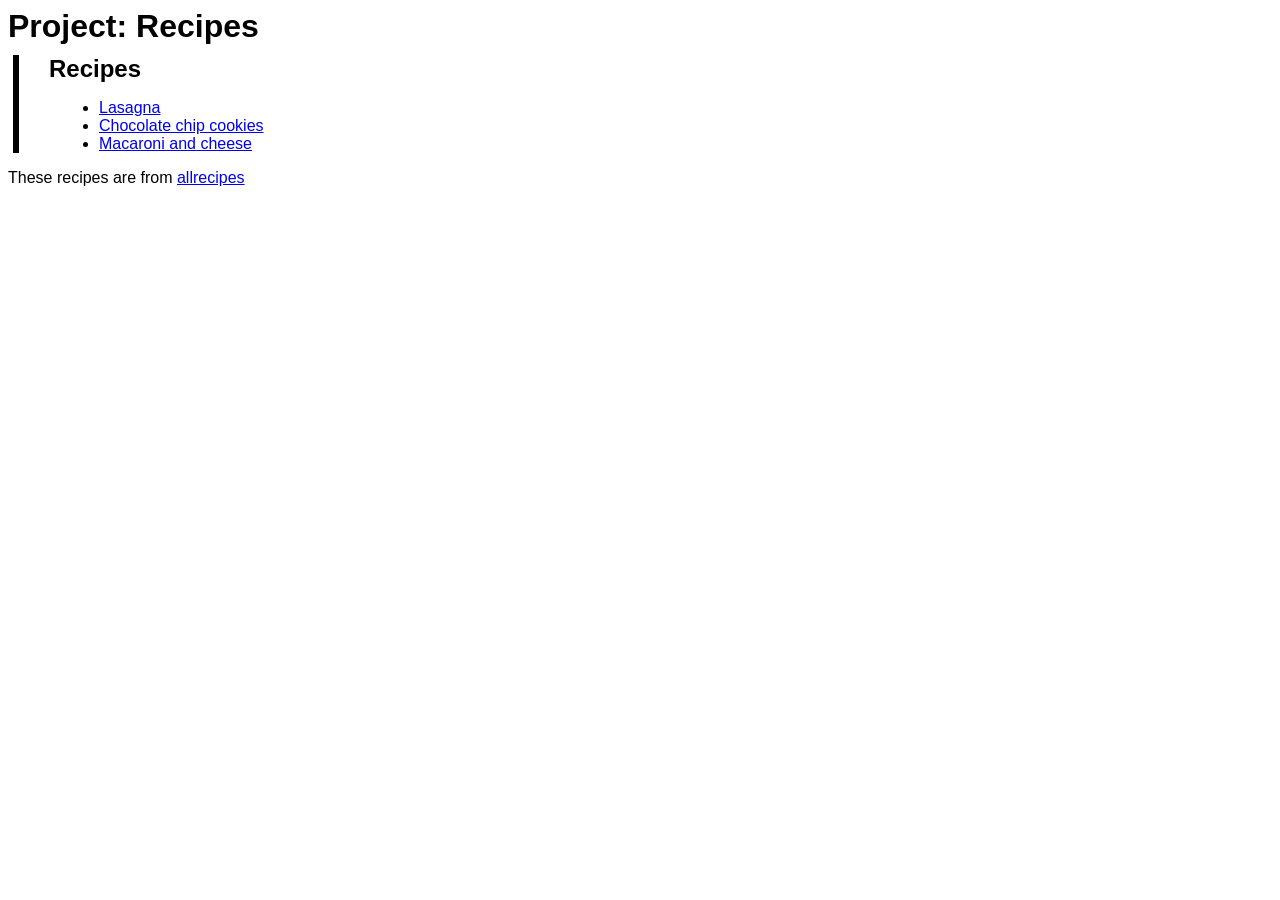
<file: index.html>
<!DOCTYPE html>
<html lang="en">
    <head>
        <meta charset="utf-8">
        <title>Projects | Recipes</title>
        <link rel="stylesheet" href="./style.css">
    </head>

    <body>
        <h1>Project: Recipes</h1>

        <div>
            <h2>Recipes</h2>

            <ul>
                <li><a href="./recipes/lasagna.html">Lasagna</a></li>
                <li><a href="./recipes/chocolate-chip-cookies.html">Chocolate chip cookies</a></li>
                <li><a href="./recipes/macaroni-and-chese.html">Macaroni and cheese</a></li>
            </ul>
        </div>
        
        <p>These recipes are from <a href="https://www.allrecipes.com/" target="_blank">allrecipes</a></p>
    </body>
</html>
</file>
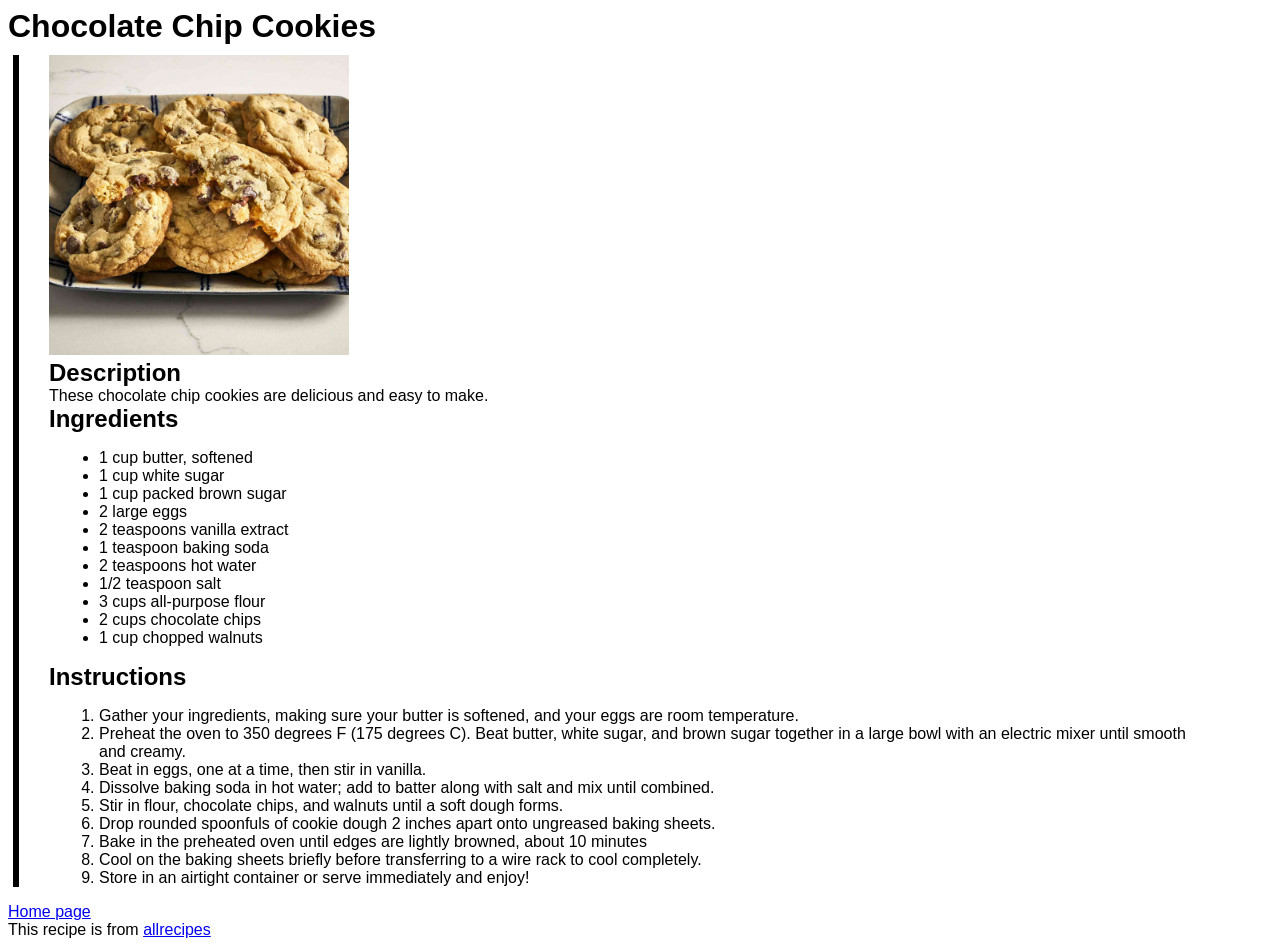
<file: recipes/chocolate-chip-cookies.html>
<!DOCTYPE html>
<html lang="en">
    <head>
        <meta charset="utf-8">
        <title>Chocolate chip cookies</title>
        <link rel="stylesheet" href="../style.css">
    </head>
    <body>
        <h1>Chocolate Chip Cookies</h1>

        <div>
            <img src="../images/cookies.jpg" alt="Chocolate chip cookies" width="300">

            <h2>Description</h2>
            <p>These chocolate chip cookies are delicious and easy to make.</p>

            <h2>Ingredients</h2>
            <ul>
                <li>1 cup butter, softened</li>
                <li>1 cup white sugar</li>
                <li>1 cup packed brown sugar</li>
                <li>2 large eggs</li>
                <li>2 teaspoons vanilla extract</li>
                <li>1 teaspoon baking soda</li>
                <li>2 teaspoons hot water</li>
                <li>1/2 teaspoon salt</li>
                <li>3 cups all-purpose flour</li>
                <li>2 cups chocolate chips</li>
                <li>1 cup chopped walnuts</li>
            </ul>

            <h2>Instructions</h2>
            <ol>
                <li>Gather your ingredients, making sure your butter is softened, and your eggs are room temperature.</li>
                <li>Preheat the oven to 350 degrees F (175 degrees C). Beat butter, white sugar, and brown sugar together in a large bowl with an electric mixer until smooth and creamy.</li>
                <li>Beat in eggs, one at a time, then stir in vanilla.</li>
                <li>Dissolve baking soda in hot water; add to batter along with salt and mix until combined.</li>
                <li>Stir in flour, chocolate chips, and walnuts until a soft dough forms.</li>
                <li>Drop rounded spoonfuls of cookie dough 2 inches apart onto ungreased baking sheets.</li>
                <li>Bake in the preheated oven until edges are lightly browned, about 10 minutes</li>
                <li>Cool on the baking sheets briefly before transferring to a wire rack to cool completely.</li>
                <li>Store in an airtight container or serve immediately and enjoy!</li>
            </ol>
        </div>

        <a href="../index.html">Home page</a>
        <p>This recipe is from <a href="https://www.allrecipes.com/recipe/10813/best-chocolate-chip-cookies/">allrecipes</a></p>
    </body>
</html>
</file>
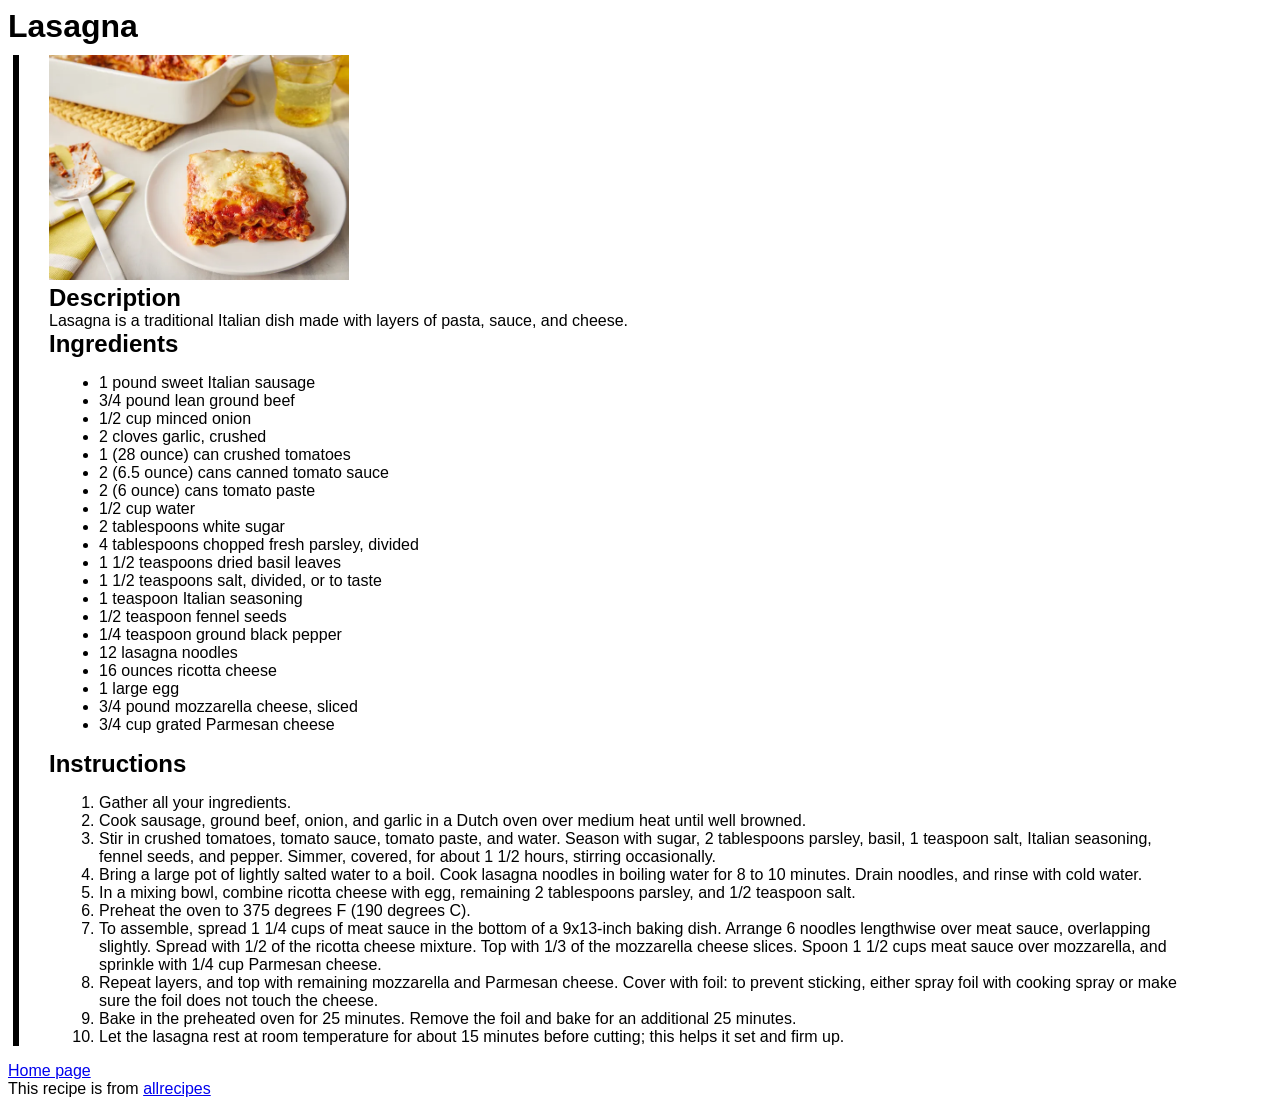
<file: recipes/lasagna.html>
<!DOCTYPE html>
<html>
    <head>
        <meta charset="utf-8">
        <title>Lasagna</title>
        <link rel="stylesheet" href="../style.css">
    </head>

    <body>
        <h1>Lasagna</h1>

        <div>
            <img src="../images/lasagna.jpg" alt="Lasagna" width="300">

            <h2>Description</h2>
            <p>Lasagna is a traditional Italian dish made with layers of pasta, sauce, and cheese.</p>

            <h2>Ingredients</h2>
            <ul>
                <li>1 pound sweet Italian sausage</li>
                <li>3/4 pound lean ground beef</li>
                <li>1/2 cup minced onion</li>
                <li>2 cloves garlic, crushed</li>
                <li>1 (28 ounce) can crushed tomatoes</li>
                <li>2 (6.5 ounce) cans canned tomato sauce</li>
                <li>2 (6 ounce) cans tomato paste</li>
                <li>1/2 cup water</li>
                <li>2 tablespoons white sugar</li>
                <li>4 tablespoons chopped fresh parsley, divided</li>
                <li>1 1/2 teaspoons dried basil leaves</li>
                <li>1 1/2 teaspoons salt, divided, or to taste</li>
                <li>1 teaspoon Italian seasoning</li>
                <li>1/2 teaspoon fennel seeds</li>
                <li>1/4 teaspoon ground black pepper</li>
                <li>12 lasagna noodles</li>
                <li>16 ounces ricotta cheese</li>
                <li>1 large egg</li>
                <li>3/4 pound mozzarella cheese, sliced</li>
                <li>3/4 cup grated Parmesan cheese</li>
            </ul>

            <h2>Instructions</h2>
            <ol>
                <li>Gather all your ingredients.</li>
                <li>Cook sausage, ground beef, onion, and garlic in a Dutch oven over medium heat until well browned.</li>
                <li>Stir in crushed tomatoes, tomato sauce, tomato paste, and water. Season with sugar, 2 tablespoons parsley, basil, 1 teaspoon salt, Italian seasoning, fennel seeds, and pepper. Simmer, covered, for about 1 1/2 hours, stirring occasionally.</li>
                <li>Bring a large pot of lightly salted water to a boil. Cook lasagna noodles in boiling water for 8 to 10 minutes. Drain noodles, and rinse with cold water.</li>
                <li>In a mixing bowl, combine ricotta cheese with egg, remaining 2 tablespoons parsley, and 1/2 teaspoon salt.</li>
                <li>Preheat the oven to 375 degrees F (190 degrees C).</li>
                <li>To assemble, spread 1 1/4 cups of meat sauce in the bottom of a 9x13-inch baking dish. Arrange 6 noodles lengthwise over meat sauce, overlapping slightly. Spread with 1/2 of the ricotta cheese mixture. Top with 1/3 of the mozzarella cheese slices. Spoon 1 1/2 cups meat sauce over mozzarella, and sprinkle with 1/4 cup Parmesan cheese.</li>
                <li>Repeat layers, and top with remaining mozzarella and Parmesan cheese. Cover with foil: to prevent sticking, either spray foil with cooking spray or make sure the foil does not touch the cheese.</li>
                <li>Bake in the preheated oven for 25 minutes. Remove the foil and bake for an additional 25 minutes.</li>
                <li>Let the lasagna rest at room temperature for about 15 minutes before cutting; this helps it set and firm up.</li>
            </ol>
        </div>

        <a href="../index.html">Home page</a>
        <p>This recipe is from <a href="https://www.allrecipes.com/recipe/23600/worlds-best-lasagna/">allrecipes</a></p>
    </body>
</html>
</file>
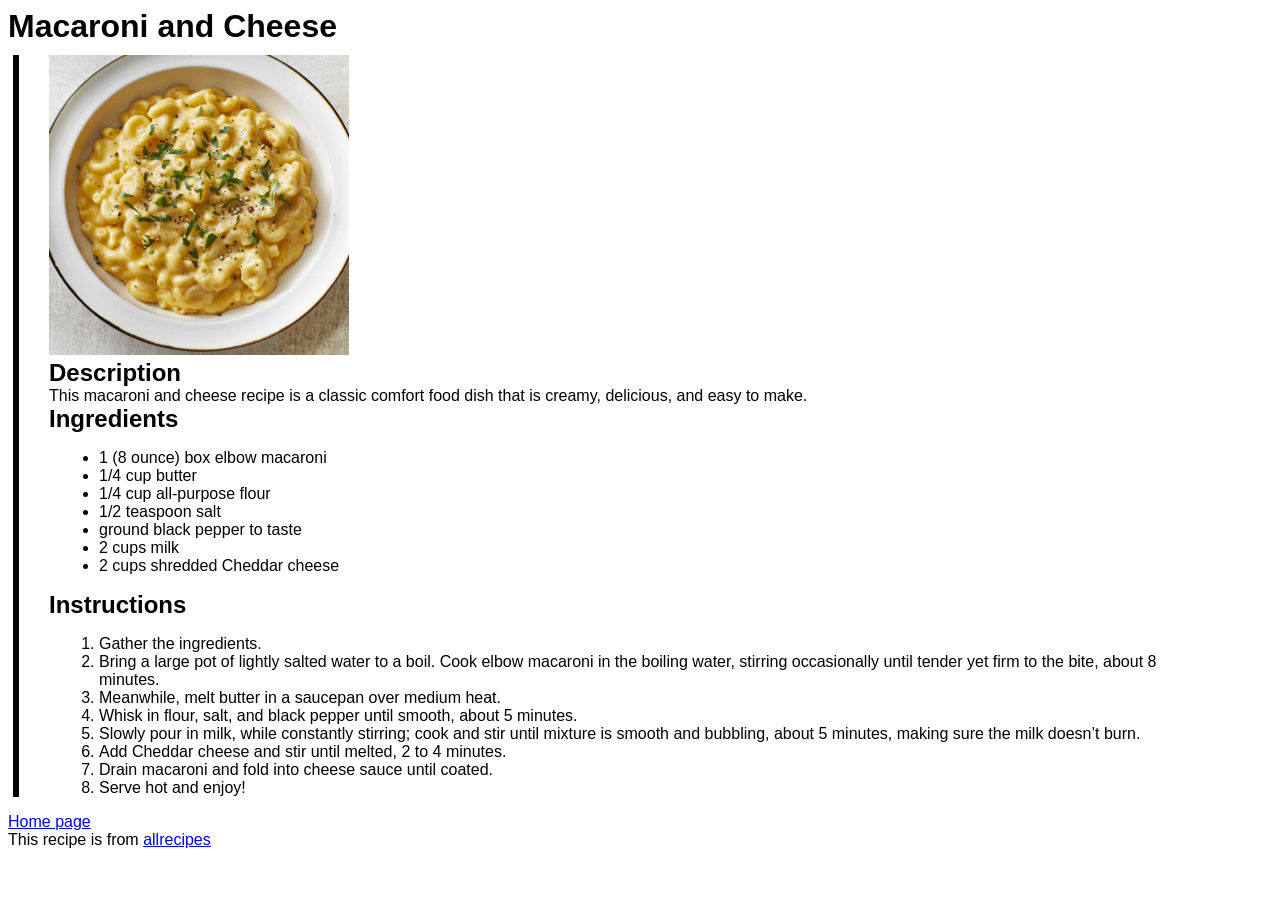
<file: recipes/macaroni-and-chese.html>
<!DOCTYPE html>
<html lang="en">
    <head>
        <meta charset="utf-8">
        <title>Macaroni and Cheese</title>
        <link rel="stylesheet" href="../style.css">
    </head>

    <body>
        <h1>Macaroni and Cheese</h1>

        <div>
            <img src="../images/mac-and-cheese.jpg" alt="Macaroni and Cheese" width="300">

            <h2>Description</h2>
            <p>This macaroni and cheese recipe is a classic comfort food dish that is creamy, delicious, and easy to make.</p>

            <h2>Ingredients</h2>
            <ul>
                <li>1 (8 ounce) box elbow macaroni</li>
                <li>1/4 cup butter</li>
                <li>1/4 cup all-purpose flour</li>
                <li>1/2 teaspoon salt</li>
                <li>ground black pepper to taste</li>
                <li>2 cups milk</li>
                <li>2 cups shredded Cheddar cheese</li>
            </ul>

            <h2>Instructions</h2>
            <ol>
                <li>Gather the ingredients.</li>
                <li>Bring a large pot of lightly salted water to a boil. Cook elbow macaroni in the boiling water, stirring occasionally until tender yet firm to the bite, about 8 minutes.</li>
                <li>Meanwhile, melt butter in a saucepan over medium heat.</li>
                <li>Whisk in flour, salt, and black pepper until smooth, about 5 minutes.</li>
                <li>Slowly pour in milk, while constantly stirring; cook and stir until mixture is smooth and bubbling, about 5 minutes, making sure the milk doesn’t burn.</li>
                <li>Add Cheddar cheese and stir until melted, 2 to 4 minutes.</li>
                <li>Drain macaroni and fold into cheese sauce until coated.</li>
                <li>Serve hot and enjoy!</li>
            </ol>
        </div>
        
        <a href="../index.html">Home page</a>
        <p>This recipe is from <a href="https://www.allrecipes.com/recipe/238691/simple-macaroni-and-cheese/" target="_blank">allrecipes</a></p>
    </body>
</html>
</file>
<file: style.css>
* {
    box-sizing: border-box;
    font-family: Arial, Helvetica, sans-serif;
}

div {
    margin: 10px 5px;
    padding: 0px 30px;
    border-left: 6px solid black;
}

ul, ol {
    padding: 0px 50px;
}

h1, h2, p {
    margin: 0px;
    padding: 0px;
}
</file>
